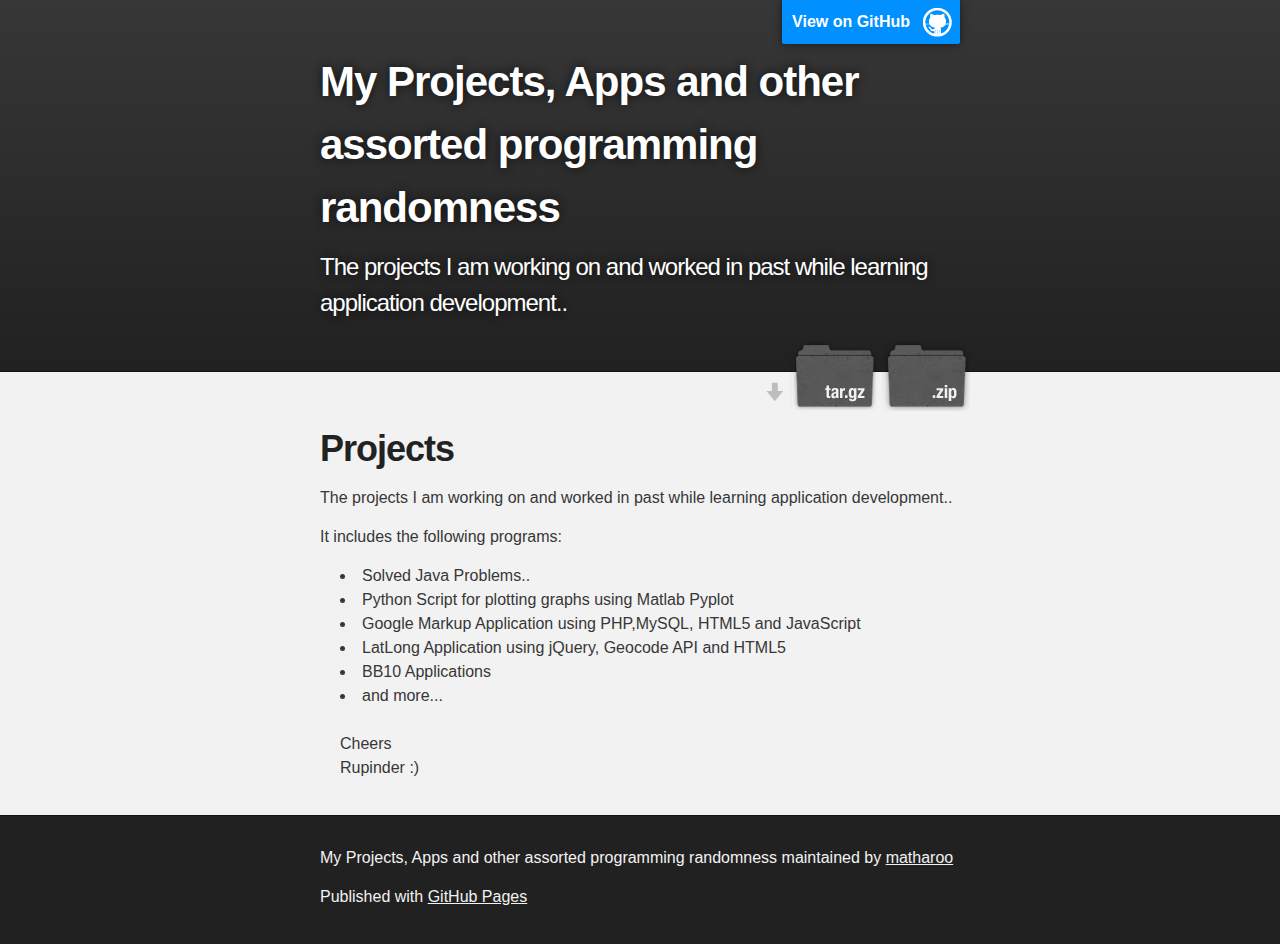
<file: index.html>
<!DOCTYPE html>
<html>

  <head>
    <meta charset='utf-8' />
    <meta http-equiv="X-UA-Compatible" content="chrome=1" />
    <meta name="description" content="My Projects, Apps and other assorted programming randomness : The projects I am working on and worked in past while learning application development.." />

    <link rel="stylesheet" type="text/css" media="screen" href="stylesheets/stylesheet.css">

    <title>My Projects, Apps and other assorted programming randomness</title>
  </head>

  <body>

    <!-- HEADER -->
    <div id="header_wrap" class="outer">
        <header class="inner">
          <a id="forkme_banner" href="https://github.com/matharoo/Projects">View on GitHub</a>

          <h1 id="project_title">My Projects, Apps and other assorted programming randomness</h1>
          <h2 id="project_tagline">The projects I am working on and worked in past while learning application development..</h2>

            <section id="downloads">
              <a class="zip_download_link" href="https://github.com/matharoo/Projects/zipball/master">Download this project as a .zip file</a>
              <a class="tar_download_link" href="https://github.com/matharoo/Projects/tarball/master">Download this project as a tar.gz file</a>
            </section>
        </header>
    </div>

    <!-- MAIN CONTENT -->
    <div id="main_content_wrap" class="outer">
      <section id="main_content" class="inner">
        <h1>
<a name="projects" class="anchor" href="#projects"><span class="octicon octicon-link"></span></a>Projects</h1>

<p>The projects I am working on and worked in past while learning application development..</p>

<p>It includes the following programs:
<br></p>

<ul>
<li>Solved Java Problems..<br>
</li>
<li>Python Script for plotting graphs using Matlab Pyplot<br>
</li>
<li>Google Markup Application using PHP,MySQL, HTML5 and JavaScript<br>
</li>
<li>LatLong Application using jQuery, Geocode API and HTML5<br>
</li>
<li>BB10 Applications<br>
</li>
<li>and more...
<br><br>
Cheers<br>
Rupinder :)</li>
</ul>
      </section>
    </div>

    <!-- FOOTER  -->
    <div id="footer_wrap" class="outer">
      <footer class="inner">
        <p class="copyright">My Projects, Apps and other assorted programming randomness maintained by <a href="https://github.com/matharoo">matharoo</a></p>
        <p>Published with <a href="http://pages.github.com">GitHub Pages</a></p>
      </footer>
    </div>

    

  </body>
</html>
</file>
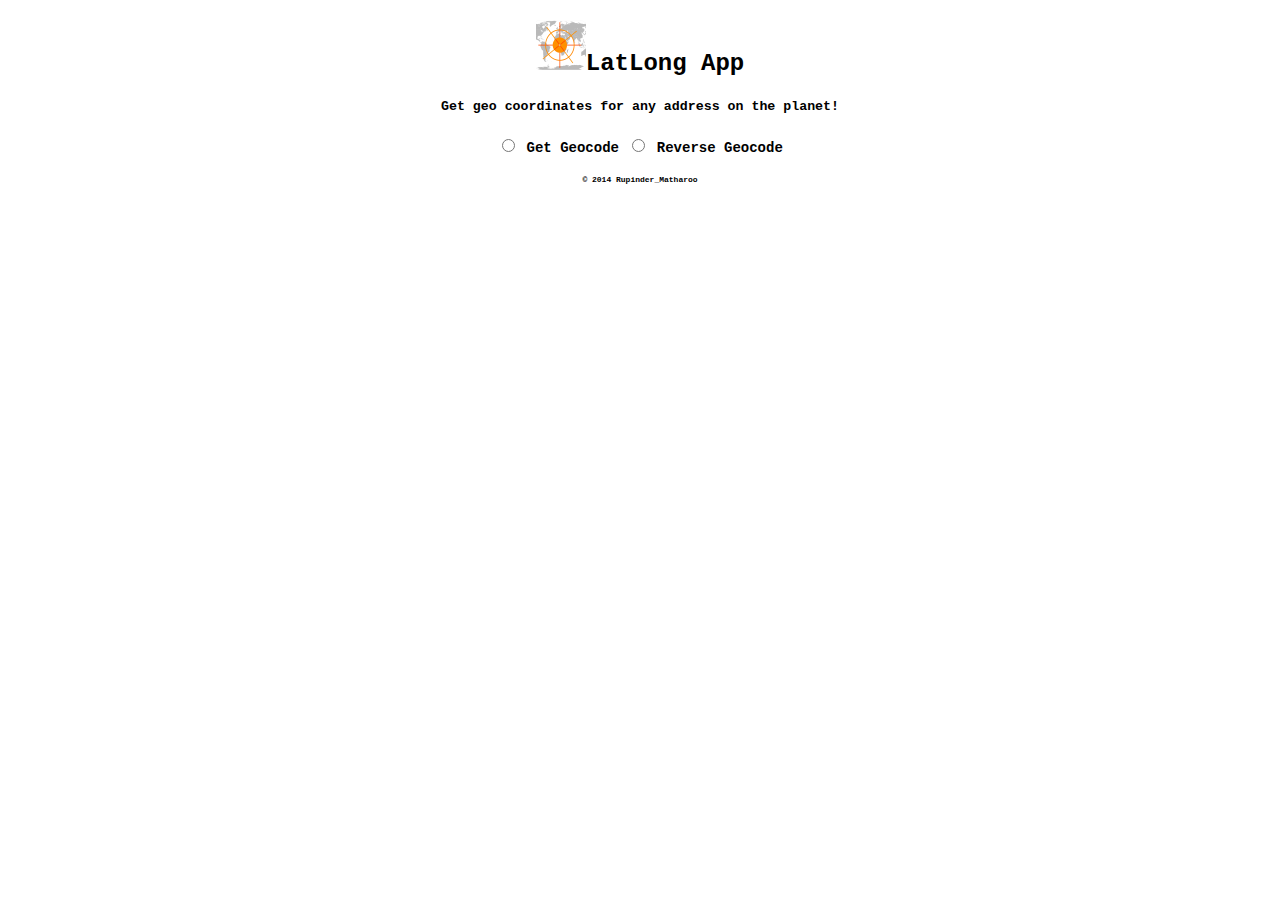
<file: LatLong_App/latlong_app_extension/index.html>
<!DOCTYPE html>
<head><title>LatLong App by: Rupinder Matharoo</title>
<!--Author: Rupinder Singh Matharoo
    Linkedin: http://ca.linkedin.com/in/matharoo/
    web: http://dreadbob.blogspot.com
    App: This web application uses jQuery, JSON, and Google GeoCode API to get the Address Coordinates. The query if valid returns number of results with link and coordinates. App also allows you to reverse geocode the longitude and latitude values to give you the address suggestions returned by the Google geocode API.
-->
    <script type="text/javascript" src="js/jquery.min.js"></script>
<script src="js/main.js" type="text/javascript"></script>
<link rel="stylesheet" type="text/css" href="styles/styles.css">
</head>
<body style="min-width:400px;">
    <div id="headings" style="text-align:center; font-family:courier new;">
        <h2><img src="images/icon.jpg" height="50px" width="50px">LatLong App</h2>
        <h5>Get geo coordinates for any address on the planet!</h5>
    </div>
    <div style="text-align:center; font-family:courier new; font-weight:bold; font-size:14px">
        <input type="radio" value="getgeo" name="type" id="radgeo" >
        <label for="radgeo">Get Geocode</label>
        <input type="radio" value="reverse" name="type" id="radrev" >
        <label for="radrev">Reverse Geocode</label>
    </div>
    <div id="geocoding" style="text-align:center;">
        <input type="text" id="add" placeholder="Enter Country or City or Address " size="35">
        <button id="getgeo">Get GeoCodes</button>
        <button id="clear1">Clear</button>
    </div>
    <div id="reverse" style="text-align:center;">
        <input type="text" id="lat" placeholder="Latitude">
        <input type="text" id="lng" placeholder="Longitude">
        <button id="getadd">Get Address</button>
        <button id="clear2">Clear</button>
    </div>
    
    <table border="1" id="geo" style="width: 80%; margin: auto;">
    
    </table>
    
    <div id="headings" style="text-align:center; font-family:courier new; min-width:300px;">
        <h6 style="font-size: 8px">&copy; 2014 Rupinder_Matharoo</h6>
    </div>
</body>
</html>
</file>
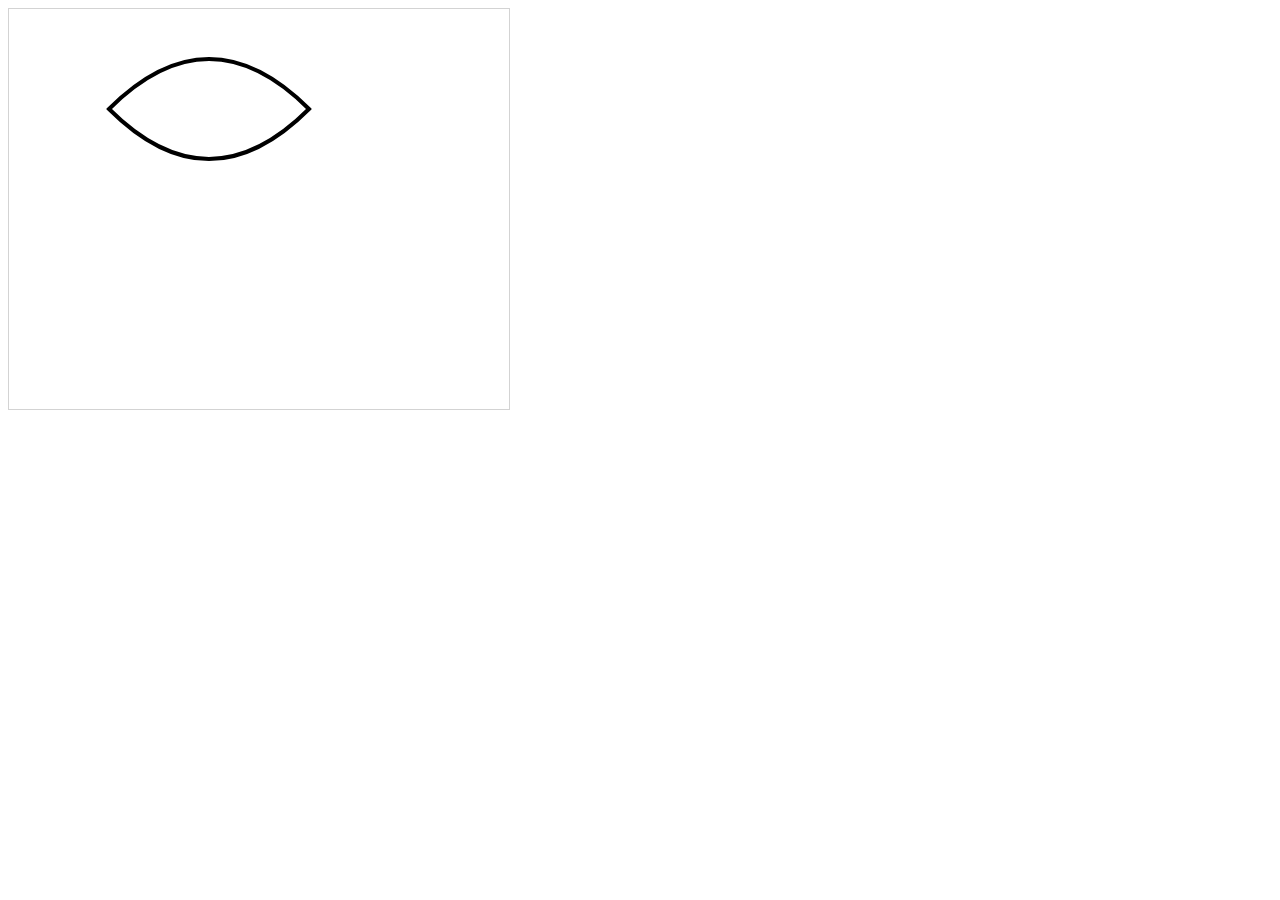
<file: HTML5_Canvas/HTML5 Canvas/destination-atop.html>
<!DOCTYPE html>
<html>
<head>
<title>Destination-atop effect - Rupinder Matharoo</title>
</head>
<body>

<canvas id="myCanvas" width="500" height="400" style="border:1px solid #d3d3d3;">
Your browser does not support the HTML5 canvas tag.</canvas>

<script>
    var canvas = document.getElementById('myCanvas');
    var ctx = canvas.getContext('2d');
    var radius = 30;
    function getMousePos(canvas, evt) {
    var rect = canvas.getBoundingClientRect();
    return {
      x: evt.clientX - rect.left,
      y: evt.clientY - rect.top
    };
    }
    
    canvas.addEventListener('mousemove', function(evt) {
    var mousePos = getMousePos(canvas, evt);
    var message =  mousePos.x + ',' + mousePos.y;     
    document.getElementById("message").innerHTML="Coordinates: (" + message + ")";
    }, false);

    drawCurvy();
    ctx.globalCompositeOperation="destination-atop";
    drawCurvy2();
    
    function drawCurvy()
    {
        ctx.beginPath();
        ctx.moveTo(100, 100);
        ctx.quadraticCurveTo(200, 0, 300, 100);
        ctx.quadraticCurveTo(200, 200, 100, 100);
        ctx.lineWidth = 4;
        ctx.closePath();
        ctx.stroke();
        var grd=ctx.createLinearGradient(150,100,400,140);
        grd.addColorStop(0,"fbca30");
        grd.addColorStop(1,"red");
        ctx.fillStyle=grd;
        ctx.fill();
        ctx.shadowColor = 'black';
        ctx.shadowBlur = 20;
        ctx.shadowOffsetX = 10;
        ctx.shadowOffsetY = 10;
    }
    
    function drawCurvy2()
    {
        ctx.beginPath();
        ctx.moveTo(100, 100);
        ctx.quadraticCurveTo(200, 0, 300, 100)
        ctx.quadraticCurveTo(200, 200, 100, 100);
        ctx.lineWidth = 4;
        ctx.closePath();
        ctx.stroke();
        var grd=ctx.createLinearGradient(150,100,400,140);
        grd.addColorStop(0,"55fc32");
        grd.addColorStop(1,"367728");
        ctx.fillStyle=grd;
        ctx.fill();
        ctx.shadowColor = 'black';
        ctx.shadowBlur = 20;
        ctx.shadowOffsetX = 10;
        ctx.shadowOffsetY = 10;
    }
    
</script>

<div id="message"></div>
</body>
</html>
</file>
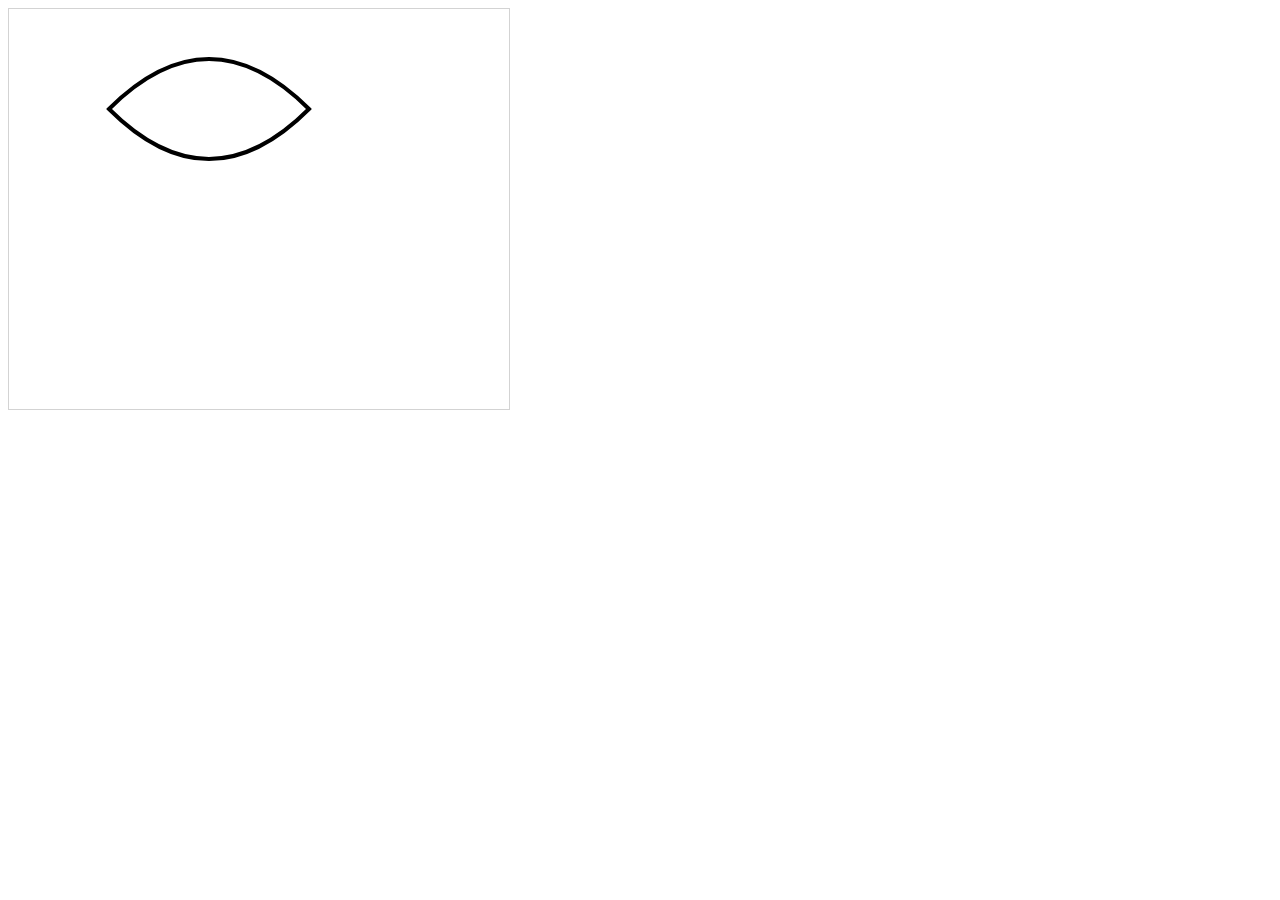
<file: HTML5_Canvas/HTML5 Canvas/destination-over.html>
<!DOCTYPE html>
<html>
<head>
<title>Destination-over effect - Rupinder Matharoo</title>
</head>
<body>

<canvas id="myCanvas" width="500" height="400" style="border:1px solid #d3d3d3;">
Your browser does not support the HTML5 canvas tag.</canvas>

<script>
    var canvas = document.getElementById('myCanvas');
    var ctx = canvas.getContext('2d');
    var radius = 30;
    function getMousePos(canvas, evt) {
    var rect = canvas.getBoundingClientRect();
    return {
      x: evt.clientX - rect.left,
      y: evt.clientY - rect.top
    };
    }
    
    canvas.addEventListener('mousemove', function(evt) {
    var mousePos = getMousePos(canvas, evt);
    var message =  mousePos.x + ',' + mousePos.y;     
    document.getElementById("message").innerHTML="Coordinates: (" + message + ")";
    }, false);

    drawCurvy();
    ctx.globalCompositeOperation="destination-over";
    drawCurvy2();
    
    function drawCurvy()
    {
        ctx.beginPath();
        ctx.moveTo(100, 100);
        ctx.quadraticCurveTo(200, 0, 300, 100);
        ctx.quadraticCurveTo(200, 200, 100, 100);
        ctx.lineWidth = 4;
        ctx.closePath();
        ctx.stroke();
        var grd=ctx.createLinearGradient(150,100,400,140);
        grd.addColorStop(0,"fbca30");
        grd.addColorStop(1,"red");
        ctx.fillStyle=grd;
        ctx.fill();
        ctx.shadowColor = 'black';
        ctx.shadowBlur = 20;
        ctx.shadowOffsetX = 10;
        ctx.shadowOffsetY = 10;
    }
    
    function drawCurvy2()
    {
        ctx.beginPath();
        ctx.moveTo(100, 100);
        ctx.quadraticCurveTo(200, 0, 300, 100)
        ctx.quadraticCurveTo(200, 200, 100, 100);
        ctx.lineWidth = 4;
        ctx.closePath();
        ctx.stroke();
        var grd=ctx.createLinearGradient(150,100,400,140);
        grd.addColorStop(0,"55fc32");
        grd.addColorStop(1,"367728");
        ctx.fillStyle=grd;
        ctx.fill();
        ctx.shadowColor = 'black';
        ctx.shadowBlur = 20;
        ctx.shadowOffsetX = 10;
        ctx.shadowOffsetY = 10;
    }
    
</script>

<div id="message"></div>
</body>
</html>
</file>
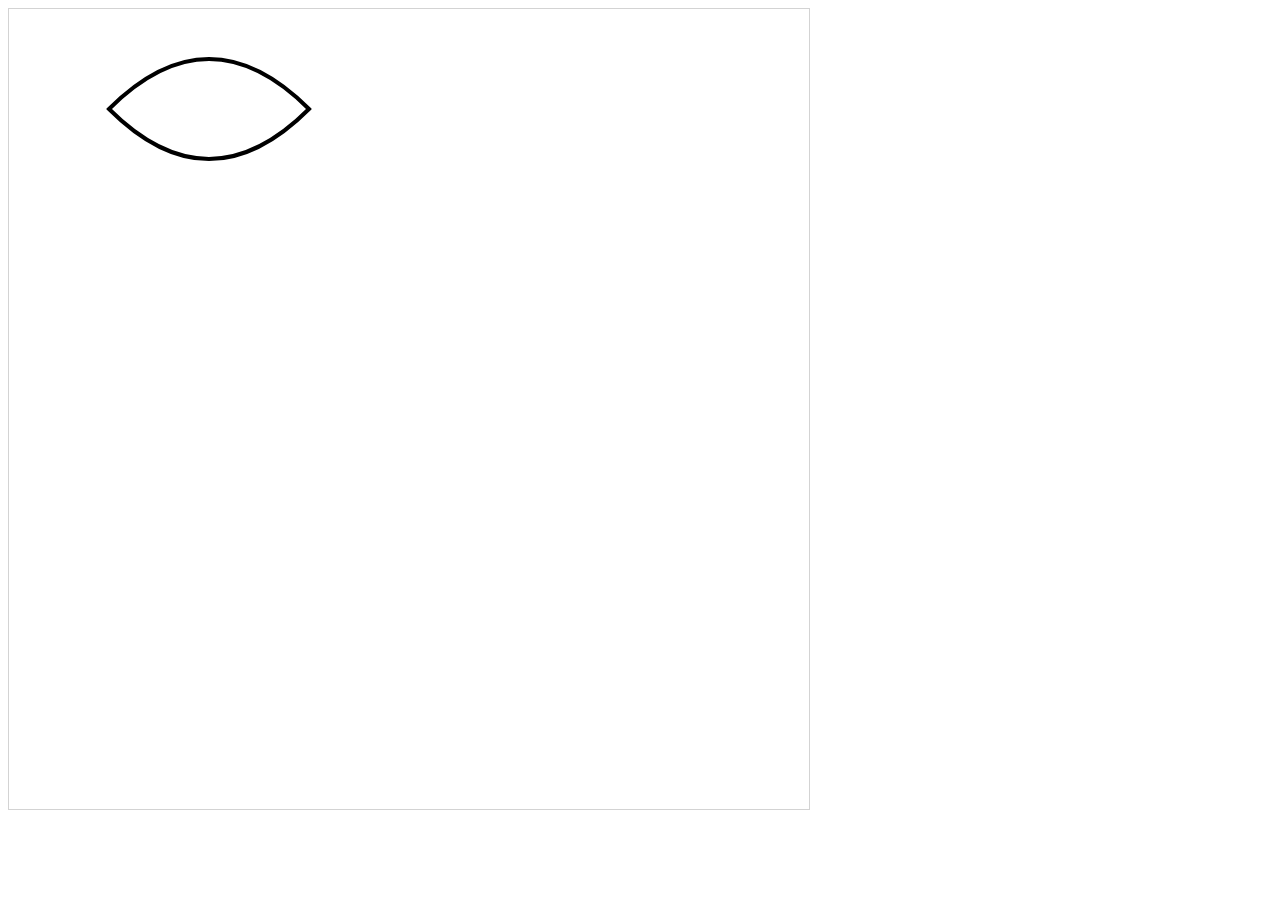
<file: HTML5_Canvas/HTML5 Canvas/seminar2_eye.html>
<!DOCTYPE html>
<html>
<head>
<title>Drawing Shapes, source-over effect in HTML5 Canvas- Rupinder Matharoo</title>
</head>
<body>

<canvas id="myCanvas" width="800" height="800" style="border:1px solid #d3d3d3;">
Your browser does not support the HTML5 canvas tag.</canvas>

<script>
    var canvas = document.getElementById('myCanvas');
    var ctx = canvas.getContext('2d');
    var radius = 30;
    function getMousePos(canvas, evt) {
    var rect = canvas.getBoundingClientRect();
    return {
      x: evt.clientX - rect.left,
      y: evt.clientY - rect.top
    };
    }
    
    canvas.addEventListener('mousemove', function(evt) {
    var mousePos = getMousePos(canvas, evt);
    var message =  mousePos.x + ',' + mousePos.y;     
    document.getElementById("message").innerHTML="Coordinates: (" + message + ")";
    }, false);

    drawCurvy();
    
    
    ctx.translate(50,50);
    ctx.scale(1.25,1.25);
    ctx.rotate(30*Math.PI/180);
    drawCurvy();
    ctx.translate(55,55);
    ctx.globalCompositeOperation="source-over";
    drawCurvy2();
    
  
    
    function drawCurvy()
    {
        ctx.beginPath();
        ctx.moveTo(100, 100);
        ctx.quadraticCurveTo(200, 0, 300, 100);
        ctx.quadraticCurveTo(200, 200, 100, 100);
        ctx.lineWidth = 4;
        ctx.closePath();
        ctx.stroke();
        var grd=ctx.createLinearGradient(150,100,400,140);
        grd.addColorStop(0,"fbca30");
        grd.addColorStop(1,"red");
        ctx.fillStyle=grd;
        ctx.fill();
        ctx.shadowColor = 'black';
        ctx.shadowBlur = 20;
        ctx.shadowOffsetX = 10;
        ctx.shadowOffsetY = 10;
    }
    
    function drawCurvy2()
    {
        ctx.beginPath();
        ctx.moveTo(100, 100);
        ctx.quadraticCurveTo(200, 0, 300, 100)
        ctx.quadraticCurveTo(200, 200, 100, 100);
        ctx.lineWidth = 4;
        ctx.closePath();
        ctx.stroke();
        var grd=ctx.createLinearGradient(150,100,400,140);
        grd.addColorStop(0,"55fc32");
        grd.addColorStop(1,"367728");
        ctx.fillStyle=grd;
        ctx.fill();
        ctx.shadowColor = 'black';
        ctx.shadowBlur = 20;
        ctx.shadowOffsetX = 10;
        ctx.shadowOffsetY = 10;
    }
    
</script>

<div id="message"></div>
</body>
</html>
</file>
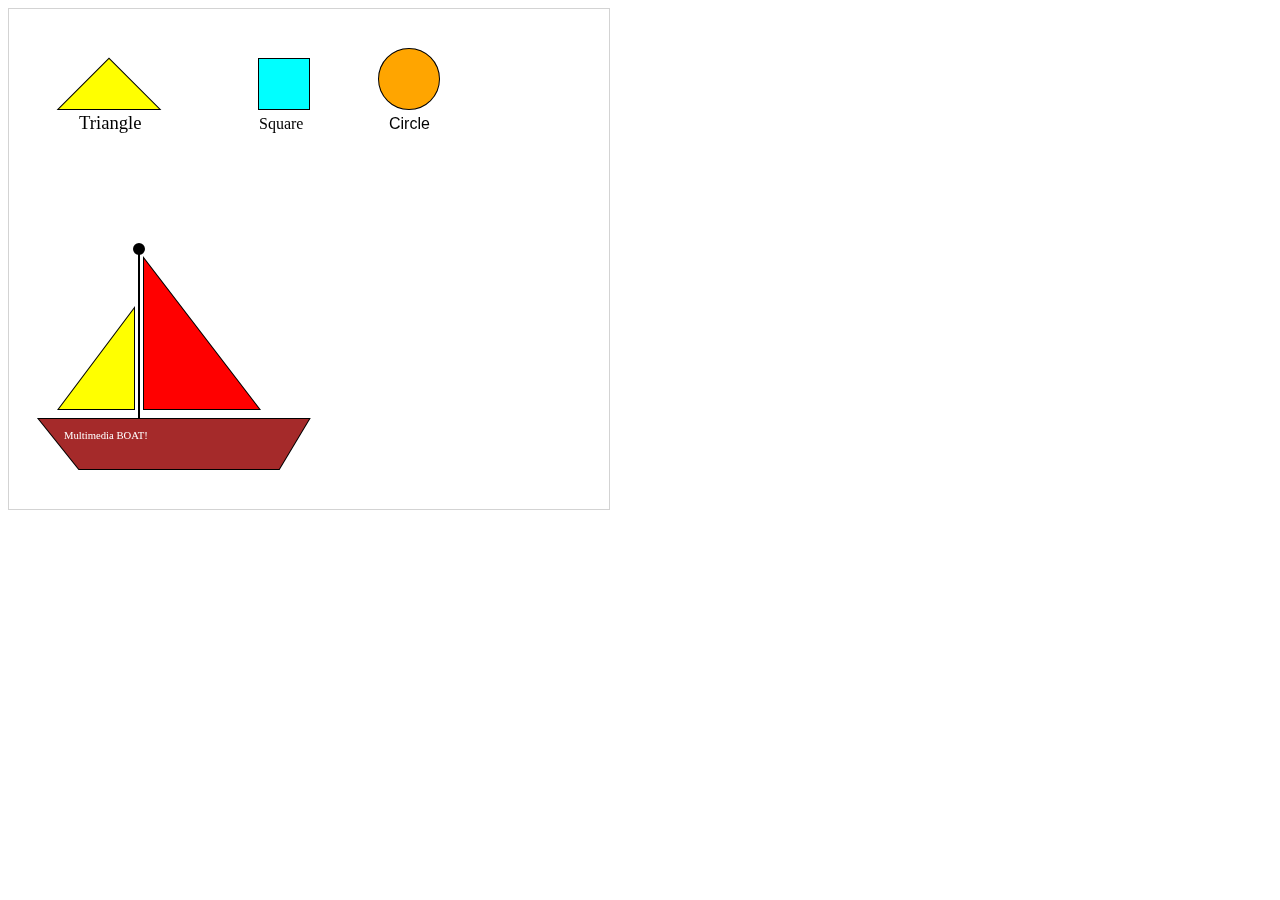
<file: HTML5_Canvas/HTML5 Canvas/shapes.html>
<!DOCTYPE html>
<html>
<head>
<title>Drawing shapes in HTML5 Canvas, Rupinder Matharoo (9571923)</title>
</head>
<body>

<canvas id="myCanvas" width="600" height="500" style="border:1px solid #d3d3d3;">
Your browser does not support the HTML5 canvas tag.</canvas>

<script>
    var canvas = document.getElementById('myCanvas');
    var ctx = canvas.getContext('2d');
    var radius = 30;
    function getMousePos(canvas, evt) {
    var rect = canvas.getBoundingClientRect();
    return {
      x: evt.clientX - rect.left,
      y: evt.clientY - rect.top
    };
    }
    
    canvas.addEventListener('mousemove', function(evt) {
    var mousePos = getMousePos(canvas, evt);
    var message =  mousePos.x + ',' + mousePos.y;     
    document.getElementById("message").innerHTML="Coordinates: (" + message + ")";
    }, false);

    //Drawing Shapes
    drawTriangle();
    drawSquare();
    drawCircle();
    drawBoat();
    drawEyeshape();

function drawTriangle()
{
    ctx.beginPath();
    ctx.moveTo(50,100);
    ctx.lineTo(100,50);
    ctx.lineTo(150,100);
    ctx.lineWidth = 2;
    ctx.closePath();
    ctx.stroke();
    ctx.fillStyle = "yellow";
    ctx.fill();
    ctx.font = '14pt Calibri';
    ctx.fillStyle = 'black';
    ctx.fillText("Triangle", 70, 120);
}

function drawSquare()
{
    ctx.beginPath();
    ctx.moveTo(250,50);
    ctx.lineTo(250,100);
    ctx.lineTo(300,100);
    ctx.lineTo(300,50);
    ctx.lineWidth = 2;
    ctx.closePath();
    ctx.stroke();
    ctx.fillStyle = "cyan";
    ctx.fill();
    ctx.font = '12pt Verdana';
    ctx.fillStyle = 'black';
    ctx.fillText("Square", 250, 120);
}

function drawCircle(x,y,radius)
{
    ctx.beginPath();
    ctx.arc(400,70,30,0,2*Math.PI);
    ctx.stroke();
    ctx.fillStyle = "orange";
    ctx.fill();
    ctx.font = '12pt Arial';
    ctx.fillStyle = 'black';
    ctx.fillText("Circle", 380, 120);
}

function clearMessage()
{
document.getElementById("message").innerHTML="";
}

    function drawBoat()
    {
        ctx.beginPath();
        ctx.moveTo(50,400);
        ctx.lineTo(125,400);
        ctx.lineTo(125,300)
        ctx.lineWidth = 2;
        ctx.closePath();
        ctx.stroke();
        ctx.fillStyle = "yellow";
        ctx.fill();
        
        ctx.beginPath();
        ctx.moveTo(135,400);
        ctx.lineTo(250,400);
        ctx.lineTo(135,250)
        ctx.lineWidth = 2;
        ctx.closePath();
        ctx.stroke();
        ctx.fillStyle = "red";
        ctx.fill();
        
        ctx.beginPath();
        ctx.moveTo(130,410);
        ctx.lineTo(130,245);
        ctx.lineWidth = 2;
        ctx.stroke();
        ctx.fillStyle = "black";
        ctx.closePath();
        
        ctx.beginPath();
        ctx.arc(130,240,5,0,2*Math.PI);
        ctx.stroke();
        ctx.fill(); 
        ctx.closePath();
        
        ctx.beginPath();
        ctx.moveTo(30,410);
        ctx.lineTo(300,410);
        ctx.lineTo(270,460);
        ctx.lineTo(70,460);
        ctx.lineTo(30,410)
        ctx.lineWidth = 2;
        ctx.closePath();
        ctx.stroke();
        ctx.fillStyle = "brown";
        ctx.fill();
        ctx.font = '8pt Verdana';
        ctx.fillStyle = 'White';
        ctx.fillText("Multimedia BOAT!", 55, 430);
        
    }
    
    
    
    
</script>

<div id="message"></div>
</body>
</html>
</file>
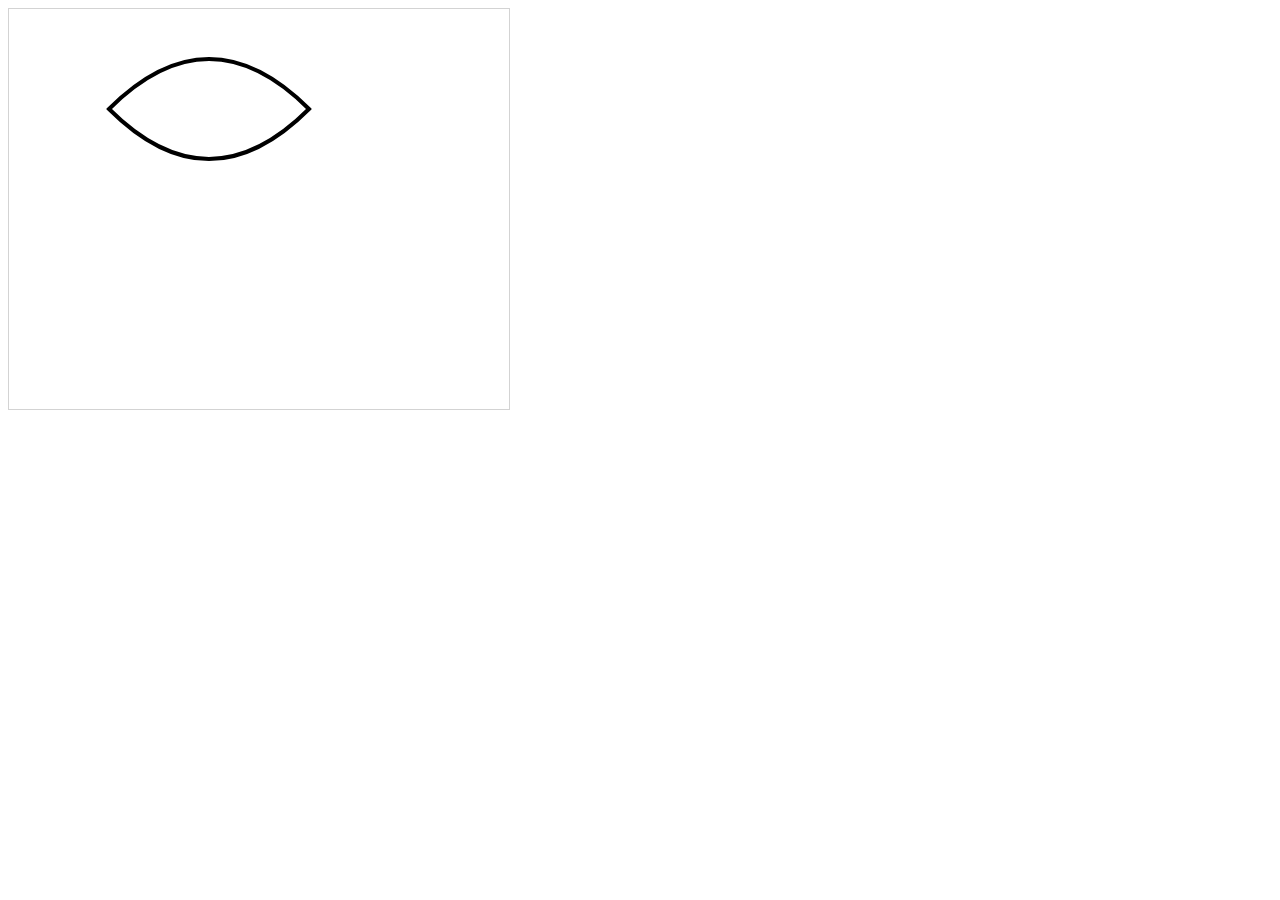
<file: HTML5_Canvas/HTML5 Canvas/source-out.html>
<!DOCTYPE html>
<html>
<head>
<title>Source-out effect - Rupinder Matharoo</title>
</head>
<body>

<canvas id="myCanvas" width="500" height="400" style="border:1px solid #d3d3d3;">
Your browser does not support the HTML5 canvas tag.</canvas>

<script>
    var canvas = document.getElementById('myCanvas');
    var ctx = canvas.getContext('2d');
    var radius = 30;
    function getMousePos(canvas, evt) {
    var rect = canvas.getBoundingClientRect();
    return {
      x: evt.clientX - rect.left,
      y: evt.clientY - rect.top
    };
    }
    
    canvas.addEventListener('mousemove', function(evt) {
    var mousePos = getMousePos(canvas, evt);
    var message =  mousePos.x + ',' + mousePos.y;     
    document.getElementById("message").innerHTML="Coordinates: (" + message + ")";
    }, false);

    drawCurvy();
    ctx.globalCompositeOperation="source-out";
    drawCurvy2();
    
    function drawCurvy()
    {
        ctx.beginPath();
        ctx.moveTo(100, 100);
        ctx.quadraticCurveTo(200, 0, 300, 100);
        ctx.quadraticCurveTo(200, 200, 100, 100);
        ctx.lineWidth = 4;
        ctx.closePath();
        ctx.stroke();
        var grd=ctx.createLinearGradient(150,100,400,140);
        grd.addColorStop(0,"fbca30");
        grd.addColorStop(1,"red");
        ctx.fillStyle=grd;
        ctx.fill();
        ctx.shadowColor = 'black';
        ctx.shadowBlur = 20;
        ctx.shadowOffsetX = 10;
        ctx.shadowOffsetY = 10;
    }
    
    function drawCurvy2()
    {
        ctx.beginPath();
        ctx.moveTo(100, 100);
        ctx.quadraticCurveTo(200, 0, 300, 100)
        ctx.quadraticCurveTo(200, 200, 100, 100);
        ctx.lineWidth = 4;
        ctx.closePath();
        ctx.stroke();
        var grd=ctx.createLinearGradient(150,100,400,140);
        grd.addColorStop(0,"55fc32");
        grd.addColorStop(1,"367728");
        ctx.fillStyle=grd;
        ctx.fill();
        ctx.shadowColor = 'black';
        ctx.shadowBlur = 20;
        ctx.shadowOffsetX = 10;
        ctx.shadowOffsetY = 10;
    }
    
</script>

<div id="message"></div>
</body>
</html>
</file>
<file: stylesheets/stylesheet.css>
/*******************************************************************************
Slate Theme for GitHub Pages
by Jason Costello, @jsncostello
*******************************************************************************/

@import url(pygment_trac.css);

/*******************************************************************************
MeyerWeb Reset
*******************************************************************************/

html, body, div, span, applet, object, iframe,
h1, h2, h3, h4, h5, h6, p, blockquote, pre,
a, abbr, acronym, address, big, cite, code,
del, dfn, em, img, ins, kbd, q, s, samp,
small, strike, strong, sub, sup, tt, var,
b, u, i, center,
dl, dt, dd, ol, ul, li,
fieldset, form, label, legend,
table, caption, tbody, tfoot, thead, tr, th, td,
article, aside, canvas, details, embed,
figure, figcaption, footer, header, hgroup,
menu, nav, output, ruby, section, summary,
time, mark, audio, video {
  margin: 0;
  padding: 0;
  border: 0;
  font: inherit;
  vertical-align: baseline;
}

/* HTML5 display-role reset for older browsers */
article, aside, details, figcaption, figure,
footer, header, hgroup, menu, nav, section {
  display: block;
}

ol, ul {
  list-style: none;
}

table {
  border-collapse: collapse;
  border-spacing: 0;
}

/*******************************************************************************
Theme Styles
*******************************************************************************/

body {
  box-sizing: border-box;
  color:#373737;
  background: #212121;
  font-size: 16px;
  font-family: 'Myriad Pro', Calibri, Helvetica, Arial, sans-serif;
  line-height: 1.5;
  -webkit-font-smoothing: antialiased;
}

h1, h2, h3, h4, h5, h6 {
  margin: 10px 0;
  font-weight: 700;
  color:#222222;
  font-family: 'Lucida Grande', 'Calibri', Helvetica, Arial, sans-serif;
  letter-spacing: -1px;
}

h1 {
  font-size: 36px;
  font-weight: 700;
}

h2 {
  padding-bottom: 10px;
  font-size: 32px;
  background: url('../images/bg_hr.png') repeat-x bottom;
}

h3 {
  font-size: 24px;
}

h4 {
  font-size: 21px;
}

h5 {
  font-size: 18px;
}

h6 {
  font-size: 16px;
}

p {
  margin: 10px 0 15px 0;
}

footer p {
  color: #f2f2f2;
}

a {
  text-decoration: none;
  color: #007edf;
  text-shadow: none;

  transition: color 0.5s ease;
  transition: text-shadow 0.5s ease;
  -webkit-transition: color 0.5s ease;
  -webkit-transition: text-shadow 0.5s ease;
  -moz-transition: color 0.5s ease;
  -moz-transition: text-shadow 0.5s ease;
  -o-transition: color 0.5s ease;
  -o-transition: text-shadow 0.5s ease;
  -ms-transition: color 0.5s ease;
  -ms-transition: text-shadow 0.5s ease;
}

a:hover, a:focus {text-decoration: underline;}

footer a {
  color: #F2F2F2;
  text-decoration: underline;
}

em {
  font-style: italic;
}

strong {
  font-weight: bold;
}

img {
  position: relative;
  margin: 0 auto;
  max-width: 739px;
  padding: 5px;
  margin: 10px 0 10px 0;
  border: 1px solid #ebebeb;

  box-shadow: 0 0 5px #ebebeb;
  -webkit-box-shadow: 0 0 5px #ebebeb;
  -moz-box-shadow: 0 0 5px #ebebeb;
  -o-box-shadow: 0 0 5px #ebebeb;
  -ms-box-shadow: 0 0 5px #ebebeb;
}

p img {
  display: inline;
  margin: 0;
  padding: 0;
  vertical-align: middle;
  text-align: center;
  border: none;
}

pre, code {
  width: 100%;
  color: #222;
  background-color: #fff;

  font-family: Monaco, "Bitstream Vera Sans Mono", "Lucida Console", Terminal, monospace;
  font-size: 14px;

  border-radius: 2px;
  -moz-border-radius: 2px;
  -webkit-border-radius: 2px;
}

pre {
  width: 100%;
  padding: 10px;
  box-shadow: 0 0 10px rgba(0,0,0,.1);
  overflow: auto;
}

code {
  padding: 3px;
  margin: 0 3px;
  box-shadow: 0 0 10px rgba(0,0,0,.1);
}

pre code {
  display: block;
  box-shadow: none;
}

blockquote {
  color: #666;
  margin-bottom: 20px;
  padding: 0 0 0 20px;
  border-left: 3px solid #bbb;
}


ul, ol, dl {
  margin-bottom: 15px
}

ul {
  list-style: inside;
  padding-left: 20px;
}

ol {
  list-style: decimal inside;
  padding-left: 20px;
}

dl dt {
  font-weight: bold;
}

dl dd {
  padding-left: 20px;
  font-style: italic;
}

dl p {
  padding-left: 20px;
  font-style: italic;
}

hr {
  height: 1px;
  margin-bottom: 5px;
  border: none;
  background: url('../images/bg_hr.png') repeat-x center;
}

table {
  border: 1px solid #373737;
  margin-bottom: 20px;
  text-align: left;
 }

th {
  font-family: 'Lucida Grande', 'Helvetica Neue', Helvetica, Arial, sans-serif;
  padding: 10px;
  background: #373737;
  color: #fff;
 }

td {
  padding: 10px;
  border: 1px solid #373737;
 }

form {
  background: #f2f2f2;
  padding: 20px;
}

/*******************************************************************************
Full-Width Styles
*******************************************************************************/

.outer {
  width: 100%;
}

.inner {
  position: relative;
  max-width: 640px;
  padding: 20px 10px;
  margin: 0 auto;
}

#forkme_banner {
  display: block;
  position: absolute;
  top:0;
  right: 10px;
  z-index: 10;
  padding: 10px 50px 10px 10px;
  color: #fff;
  background: url('../images/blacktocat.png') #0090ff no-repeat 95% 50%;
  font-weight: 700;
  box-shadow: 0 0 10px rgba(0,0,0,.5);
  border-bottom-left-radius: 2px;
  border-bottom-right-radius: 2px;
}

#header_wrap {
  background: #212121;
  background: -moz-linear-gradient(top, #373737, #212121);
  background: -webkit-linear-gradient(top, #373737, #212121);
  background: -ms-linear-gradient(top, #373737, #212121);
  background: -o-linear-gradient(top, #373737, #212121);
  background: linear-gradient(top, #373737, #212121);
}

#header_wrap .inner {
  padding: 50px 10px 30px 10px;
}

#project_title {
  margin: 0;
  color: #fff;
  font-size: 42px;
  font-weight: 700;
  text-shadow: #111 0px 0px 10px;
}

#project_tagline {
  color: #fff;
  font-size: 24px;
  font-weight: 300;
  background: none;
  text-shadow: #111 0px 0px 10px;
}

#downloads {
  position: absolute;
  width: 210px;
  z-index: 10;
  bottom: -40px;
  right: 0;
  height: 70px;
  background: url('../images/icon_download.png') no-repeat 0% 90%;
}

.zip_download_link {
  display: block;
  float: right;
  width: 90px;
  height:70px;
  text-indent: -5000px;
  overflow: hidden;
  background: url(../images/sprite_download.png) no-repeat bottom left;
}

.tar_download_link {
  display: block;
  float: right;
  width: 90px;
  height:70px;
  text-indent: -5000px;
  overflow: hidden;
  background: url(../images/sprite_download.png) no-repeat bottom right;
  margin-left: 10px;
}

.zip_download_link:hover {
  background: url(../images/sprite_download.png) no-repeat top left;
}

.tar_download_link:hover {
  background: url(../images/sprite_download.png) no-repeat top right;
}

#main_content_wrap {
  background: #f2f2f2;
  border-top: 1px solid #111;
  border-bottom: 1px solid #111;
}

#main_content {
  padding-top: 40px;
}

#footer_wrap {
  background: #212121;
}



/*******************************************************************************
Small Device Styles
*******************************************************************************/

@media screen and (max-width: 480px) {
  body {
    font-size:14px;
  }

  #downloads {
    display: none;
  }

  .inner {
    min-width: 320px;
    max-width: 480px;
  }

  #project_title {
  font-size: 32px;
  }

  h1 {
    font-size: 28px;
  }

  h2 {
    font-size: 24px;
  }

  h3 {
    font-size: 21px;
  }

  h4 {
    font-size: 18px;
  }

  h5 {
    font-size: 14px;
  }

  h6 {
    font-size: 12px;
  }

  code, pre {
    min-width: 320px;
    max-width: 480px;
    font-size: 11px;
  }

}
</file>
<file: LatLong_App/latlong_app_extension/styles/styles.css>
table { border-collapse: collapse; font-family: Futura, Arial, sans-serif; font-size:12px; border: 1px solid #777; }
caption { font-size: larger; margin: 1em auto; }
th, td { padding: .25em; }
th, thead { background: #000; color: #fff; border: 1px solid #000; }
tr:nth-child(odd) { background: #ccc; }
tr:hover { background: #aaa; }
td { border-right: 1px solid #777; }
</file>
